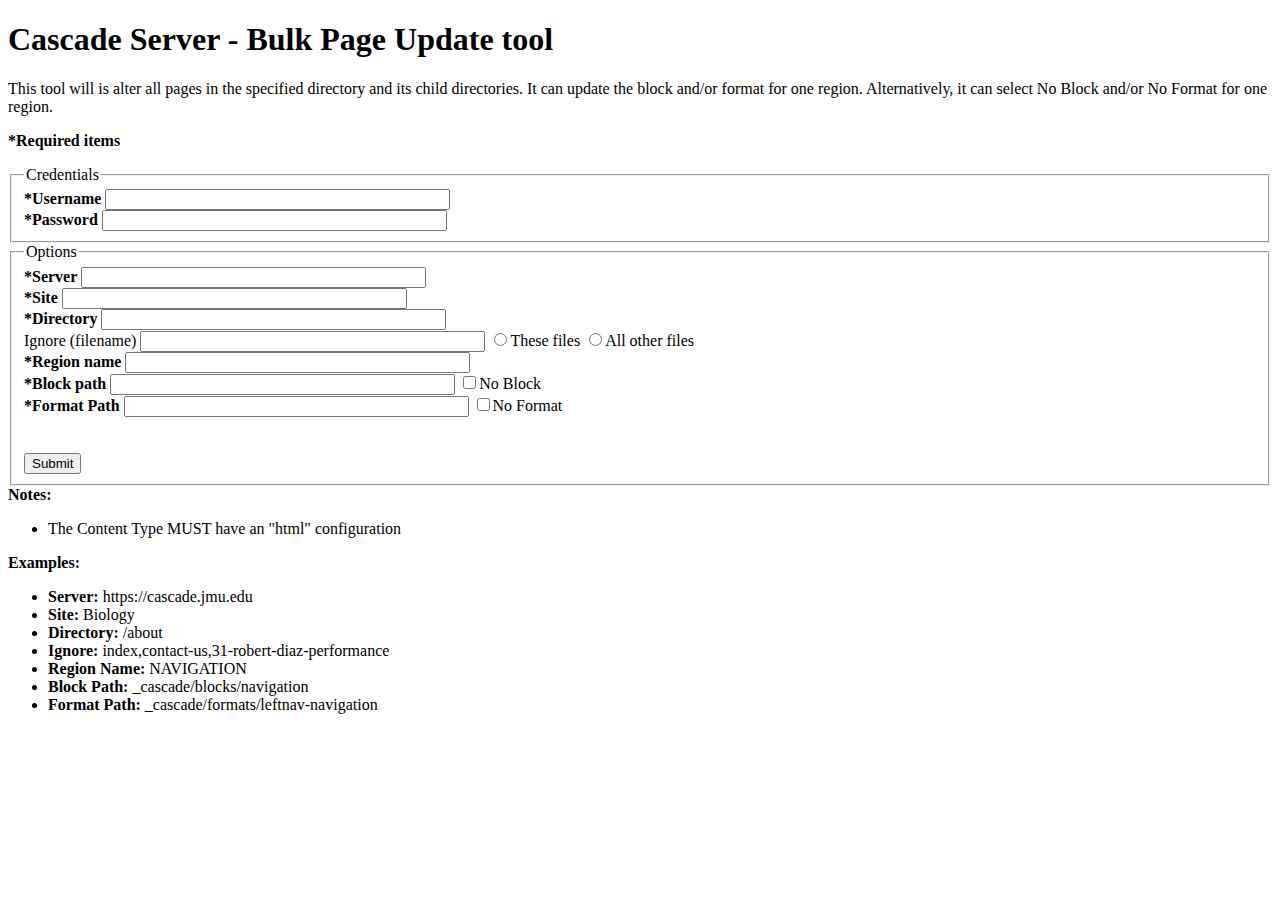
<file: perl/bulk-update-pages/index.html>
<!DOCTYPE html PUBLIC "-//W3C//DTD XHTML 1.0 Strict//EN">
<html xmlns="http://www.w3.org/1999/xhtml" lang="en-US" xml:lang="en-US">
<head>
    <title>Cascade Server - Bulk Page Update tool</title>    
    <meta http-equiv="Content-Type" content="text/html; charset=iso-8859-1" />
</head>
<body>

<style>.required{font-weight: bold;} .required:before {content: '*';}</style>

<h1>Cascade Server - Bulk Page Update tool</h1>
<p>This tool will is alter all pages in the specified directory and its child directories. It can update the block and/or format for one region. Alternatively, it can select No Block and/or No Format for one region.</p>
<p class="required">Required items</p>

<form action="bulk_update_pages.cgi" method="POST">

<fieldset for="credentials">
<legend>Credentials</legend>
    <label class="required" for="username">Username</label>
    <input id="username" name="username" size="40"/><br />

    <label class="required" for="password">Password</label>
    <input type="password" id="password" name="password" size="40"/><br />


</fieldset>

<fieldset for="options">
<legend>Options</legend>
    <label class="required" for="server">Server</label>
    <input id="server" name="server" size="40"/><br />

    <label class="required" for="site">Site</label>
    <input id="site" name="site" size="40"/><br />

    <label class="required" for="directory">Directory</label>
    <input id="directory" name="directory" size="40"/><br />

    <label>Ignore (filename)</label>
	<input name="ignore_names" id="ignore_names"  size="40"/>
	<span class="small">
		<input type="radio" name="ignore_these_files" value="true" />These files
		<input type="radio" name="ignore_these_files" value="false"/>All other files
	</span><br />
	
	<label class="required">Region name</label>
	<input name="region_name" size="40"/><br />

	<label class="required">Block path</label>
	<input name="block_path" size="40" />
	<span class="small"><input type="checkbox" name="no_block" value="true" />No Block</span>
    <br />
	
	<label class="required">Format Path</label>
	<input name="format_path" size="40" />
	<span class="small"><input type="checkbox" name="no_format" value="true" />No Format</span>	
<br />



    <br /><br />
    <label />
    <input id="submit" name="submit" type="submit" />
</fieldset>
</form>



<strong>Notes:</strong>
<ul>
<li>The Content Type MUST have an "html" configuration</li>
</ul>
<strong>Examples:</strong>
<ul>
<li><strong>Server:</strong> https://cascade.jmu.edu</li>
<li><strong>Site:</strong> Biology</li>
<li><strong>Directory:</strong> /about</li>
<li><strong>Ignore:</strong> index,contact-us,31-robert-diaz-performance</li>
<li><strong>Region Name:</strong> NAVIGATION</li>
<li><strong>Block Path:</strong> _cascade/blocks/navigation</li>
<li><strong>Format Path:</strong> _cascade/formats/leftnav-navigation</li>
</ul>

</body>

</html>
</file>
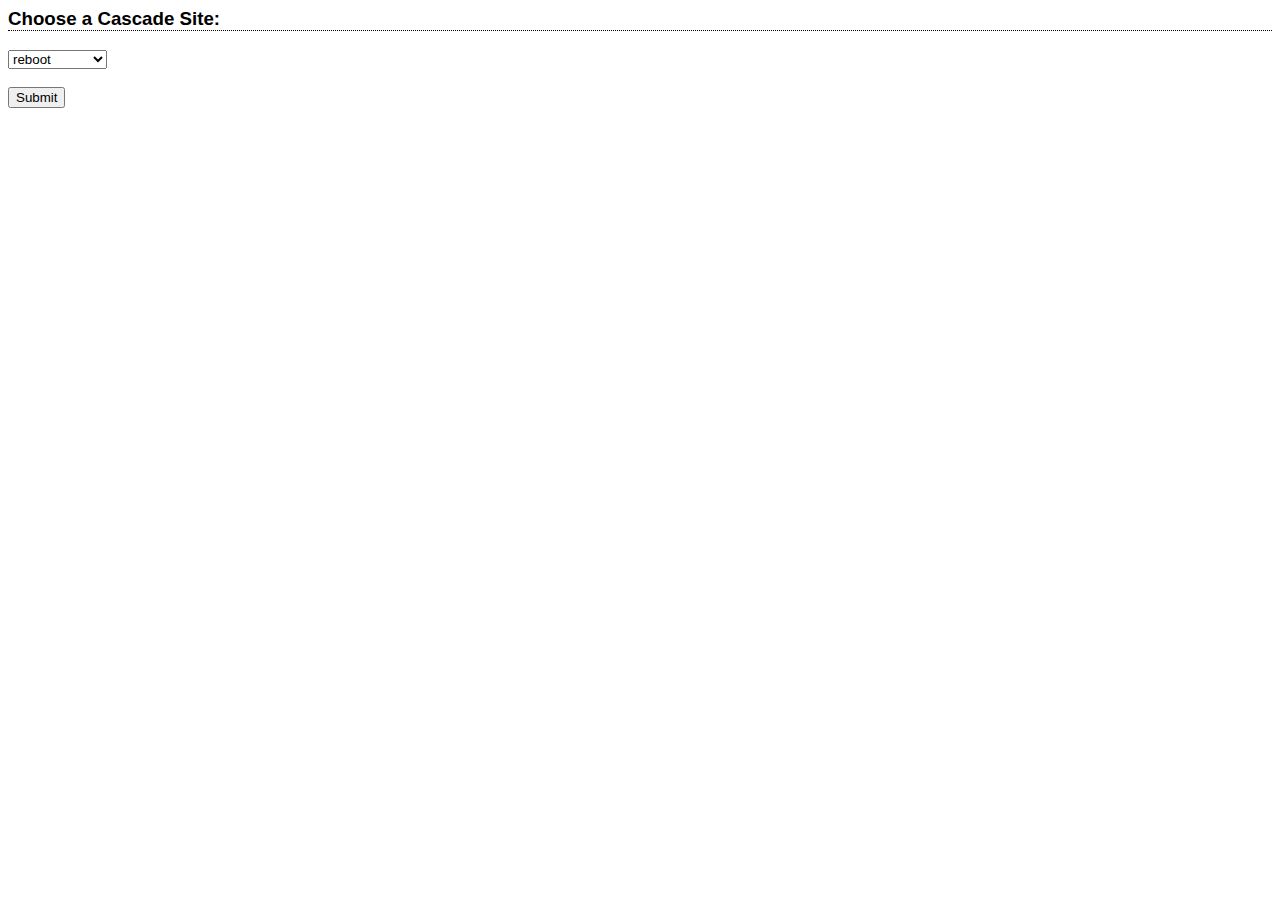
<file: php/wing-ming-chan-library/template-diagrams/index.html>
<html>
    <head>
        <title>Template Diagrams</title
    
    </head>
    <body>
        <form action="template.php">
            <h3 style='font-family: helvetica, sans-serif; border-bottom: 1px dotted #000;'>
                Choose a Cascade Site:
            </h3>
            <select id='folderId' name='folderId'>
                <option value='39ba0d27956aa05200c85bbbfba2a20b'>reboot</option>
                <option value='5272fe6b956aa0784045acb51e01477f'>development</option>
            </select>
            <br />
            <br />
            <button type="submit">Submit</button>
        </form>
    </body>
</html>
</file>
